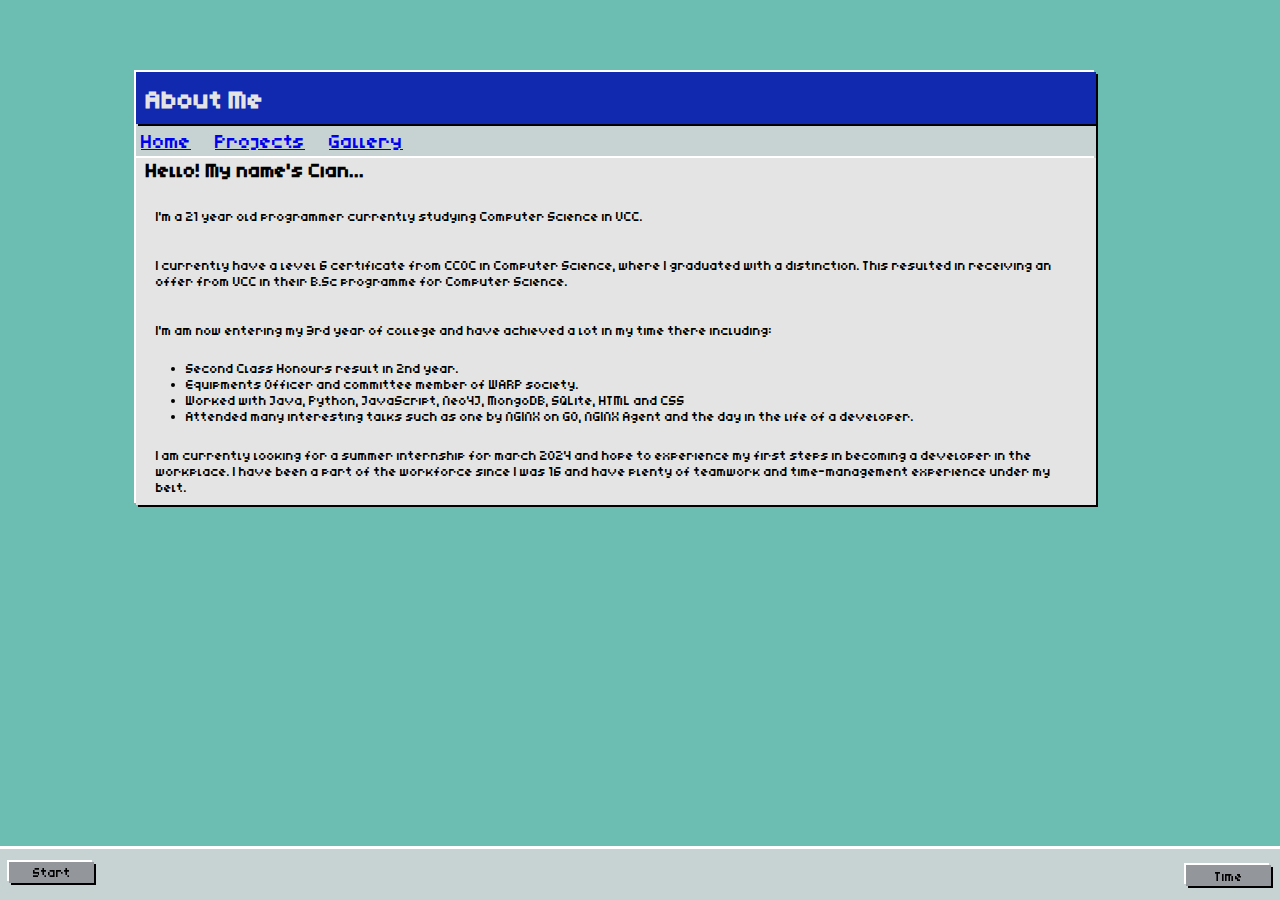
<file: about.html>
<!DOCTYPE html>
<html lang="en">
    <head>
        <meta charset="UTF-8">
        <title>
            MM - About Me
        </title>
        <link rel="stylesheet" href="styles1.css" />
      </head>

      <!-- Google tag (gtag.js) -->
    <script async src="https://www.googletagmanager.com/gtag/js?id=G-PDLPRJ3RJ3"></script>
    <script>
        window.dataLayer = window.dataLayer || [];
        function gtag(){dataLayer.push(arguments);}
        gtag('js', new Date());

        gtag('config', 'G-PDLPRJ3RJ3');
    </script>

      <div id = "window">
      <body>
        <header>
            <h1>About Me</h1>
        </header>
        <nav>
            <a href = "index.html">Home</a>
            <a href = "projects.html">Projects</a>
            <a href = "gallery.html">Gallery</a>
        </nav>
        <main>
            

            <div id = "textfile">
                <h2>Hello! My name's Cian...</h2>
                <p>
                    I'm a 21 year old programmer currently studying Computer Science in UCC. 
                </p> 
                <p>
                    I currently have a level 6 certificate from CCOC in Computer Science, where I graduated with a distinction. This resulted in 
                    receiving an offer from UCC in their B.Sc programme for Computer Science.
                </p>
                <p>
                    I'm am now entering my 3rd year of college and have achieved a lot in my time there including:
                </p>
                    <ul>
                        <li>Second Class Honours result in 2nd year.</li>
                        <li>Equipments Officer and committee member of WARP society.</li>
                        <li>Worked with Java, Python, JavaScript, Neo4J, MongoDB, SQLite, HTML and CSS</li>
                        <li>Attended many interesting talks such as one by NGINX on GO, NGINX Agent and the day in the life of a developer.</li>
                    </ul>

                <p>I am currently looking for a summer internship for march 2024 and hope to experience my first steps in becoming a developer in the workplace. 
                    I have been a part of the workforce since I was 16 and have plenty of teamwork and time-management experience under my belt.
                </p>
            </div>
        </main>           
        </div>
        <footer>
            <p>Start</p>
            <p id="clock">Time</p>
        </footer>
      </body>
</html>
</file>
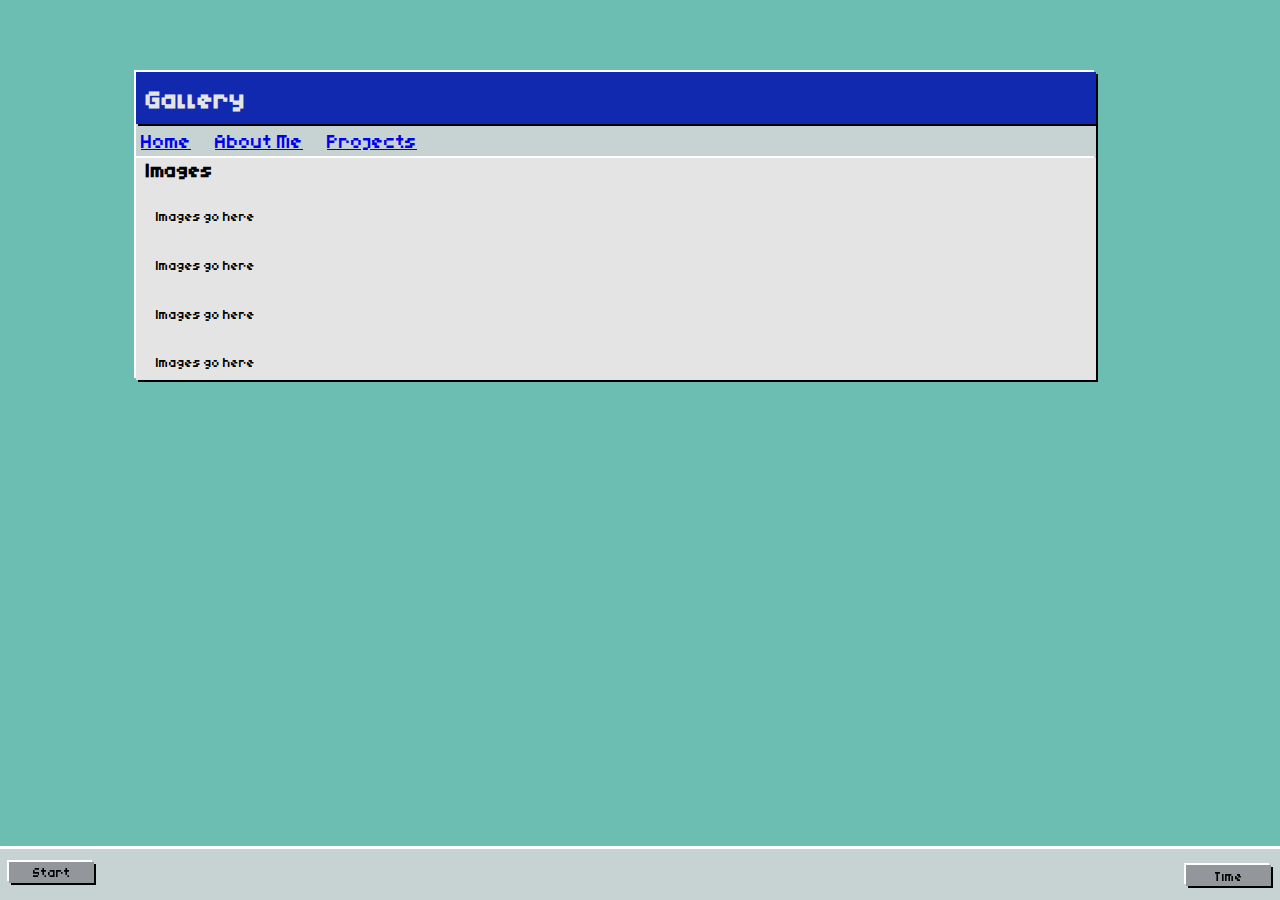
<file: gallery.html>
<!DOCTYPE html>
<html lang="en">
    <head>
        <meta charset="UTF-8">
        <title>
            MM - Gallery
        </title>
        <link rel="stylesheet" href="styles1.css" />
      </head>
            
      <!-- Google tag (gtag.js) -->
    <script async src="https://www.googletagmanager.com/gtag/js?id=G-PDLPRJ3RJ3"></script>
    <script>
        window.dataLayer = window.dataLayer || [];
        function gtag(){dataLayer.push(arguments);}
        gtag('js', new Date());

        gtag('config', 'G-PDLPRJ3RJ3');
    </script>

      <div id = "window">
        <body>
          <header>
              <h1>Gallery</h1>
          </header>
          <nav>
              <a href = "index.html">Home</a>
              <a href = "about.html">About Me</a>
              <a href = "projects.html">Projects</a>
          </nav>
          <main>

            <div id = "textfile">
                <h2>Images</h2>
                <p>Images go here</p>
                <p>Images go here</p>
                <p>Images go here</p>
                <p>Images go here</p>
            </div>
          </main>            
              
              
        
      </div>
      <footer>
        <p>Start</p>
        <p id="clock">Time</p>
    </footer>
    </body>
</html>
</file>
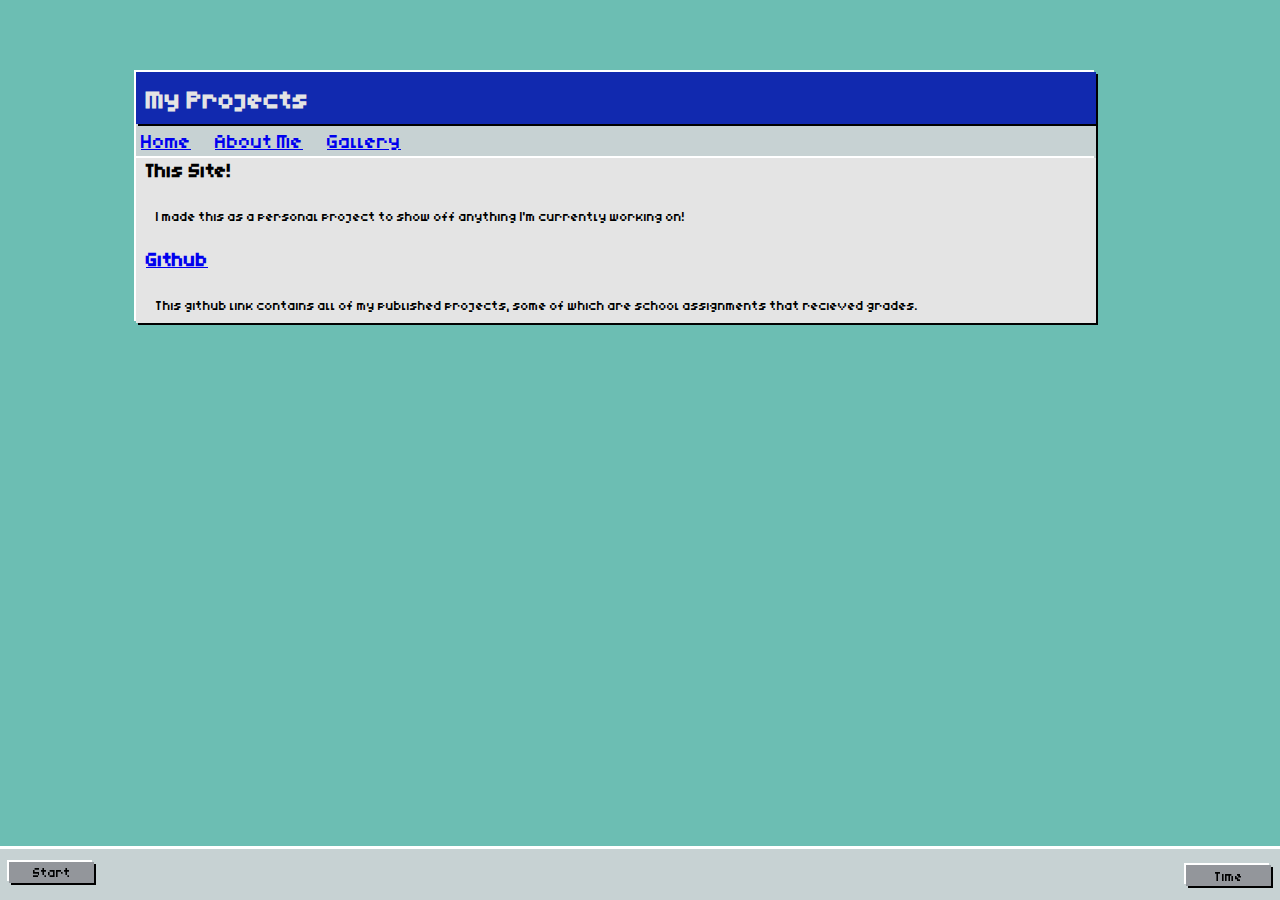
<file: projects.html>
<!DOCTYPE html>
<html lang="en">
    <head>
        <meta charset="UTF-8">
        <title>
            MM Projects
        </title>
        <link rel="stylesheet" href="styles1.css" />
      </head>
            
      <!-- Google tag (gtag.js) -->
    <script async src="https://www.googletagmanager.com/gtag/js?id=G-PDLPRJ3RJ3"></script>
    <script>
        window.dataLayer = window.dataLayer || [];
        function gtag(){dataLayer.push(arguments);}
        gtag('js', new Date());

        gtag('config', 'G-PDLPRJ3RJ3');
    </script>

      <div id = "window">
      <body>
        <header>
            <h1>My Projects</h1>
        </header>
        <nav>
            <a href = "index.html">Home</a>
            <a href = "about.html">About Me</a>
            <a href = "gallery.html">Gallery</a>
        </nav>
        <main>
            <div id = "textfile">
                <section id = "Github">
                    <h2>This Site!</h2>
                    <p>
                        I made this as a personal project to show off anything I'm currently working on! 
                    </p>
                    <h2><a href = 'https://github.com/MothmansManager'>Github</a></h2>
                    <p>
                        This github link contains all of my published projects, some of which
                        are school assignments that recieved grades.
                    </p>
                </section>
            </div>
        </main>
        <footer>
            <p>Start</p>
            <p id="clock">Time</p>
        </footer>
      </body>
    </div>
</html>
</file>
<file: styles1.css>
:root{
    --bgcolor:#6cbeb3;
    --accentcolor: #c7d2d3;
    --secaccentcolor:#93969b;
    --text: #e4e4e4;
}

@viewport {
    width: device-width;
}

@font-face{
    font-family: Kenney;
    src: url(fonts/Kenney\ Mini.ttf);
}

html{
    scroll-behavior: smooth;
    cursor: url('/images/pointer1.png'), auto; 
    /* from https://megabyte-games.itch.io/mouse-cursor-pack?download 
    free license*/
}

body{

    background-color: var(--bgcolor);
    font-family: kenney;
}

body>a:hover{
    cursor: url('/images/click1.png'), auto;
    /* from https://megabyte-games.itch.io/mouse-cursor-pack?download 
    free license*/
}

footer {
    position: fixed;
    height: 4vw;
    background-color: var(--accentcolor);
    bottom: 0px;
    left: 0px;
    right: 0px;
    margin-bottom: 0px;
    box-shadow: 0px -3px white;
}

footer>p{
    font-family: kenney;
    margin-left: .7%;
    margin-right: .7%;
    padding: .2%;
    width: 80px;
    background-color:var(--secaccentcolor);
    text-align: center;
    box-shadow: 2px 2px black, -2px -2px white;
}

footer > p~p{
    position: absolute;
    right: 0px;
    bottom: 1px;
}

#window{
    background-color: var(--accentcolor);
    position: relative;
    left: 10vw;
    top: 5vw;
    width: 75vw; 
    height: 10vw;
}
header{
    background-color: #1129af;
    color: var(--text);

    position: relative;
    

    box-shadow: 2px 2px black, -2px -2px white;
}


h1{
    font-size: 2vw;
    padding: 10px;
    margin: 0px;
}

h2{
    font-size: 1.5vw;
    margin-top: 0px;
}

main{
    background: var(--accentcolor);
    box-shadow: 2px 2px black, -2px -2px white;
}

p, ul{
    font-size: 2vw;
}

nav{    
    overflow: auto;
    text-align: justify;
    font-size: 4vw;
    padding: 5px;


    box-shadow: 2px 2px black, -2px -2px white;
}
nav>a {
    margin-right: 2%;
}

h2 ~ p{
    padding: 10px;
}

#textfile{
    color: black;
    background-color: var(--text);
    padding-left: 10px;
    padding-right: 10px;


}

@media screen and (min-width: 1000px){

    #window{
        height: 15vw;
    }
    p, ul{
        font-size: 1vw;
    }

    nav{
        font-size: 1.5vw;
    }

}
</file>
